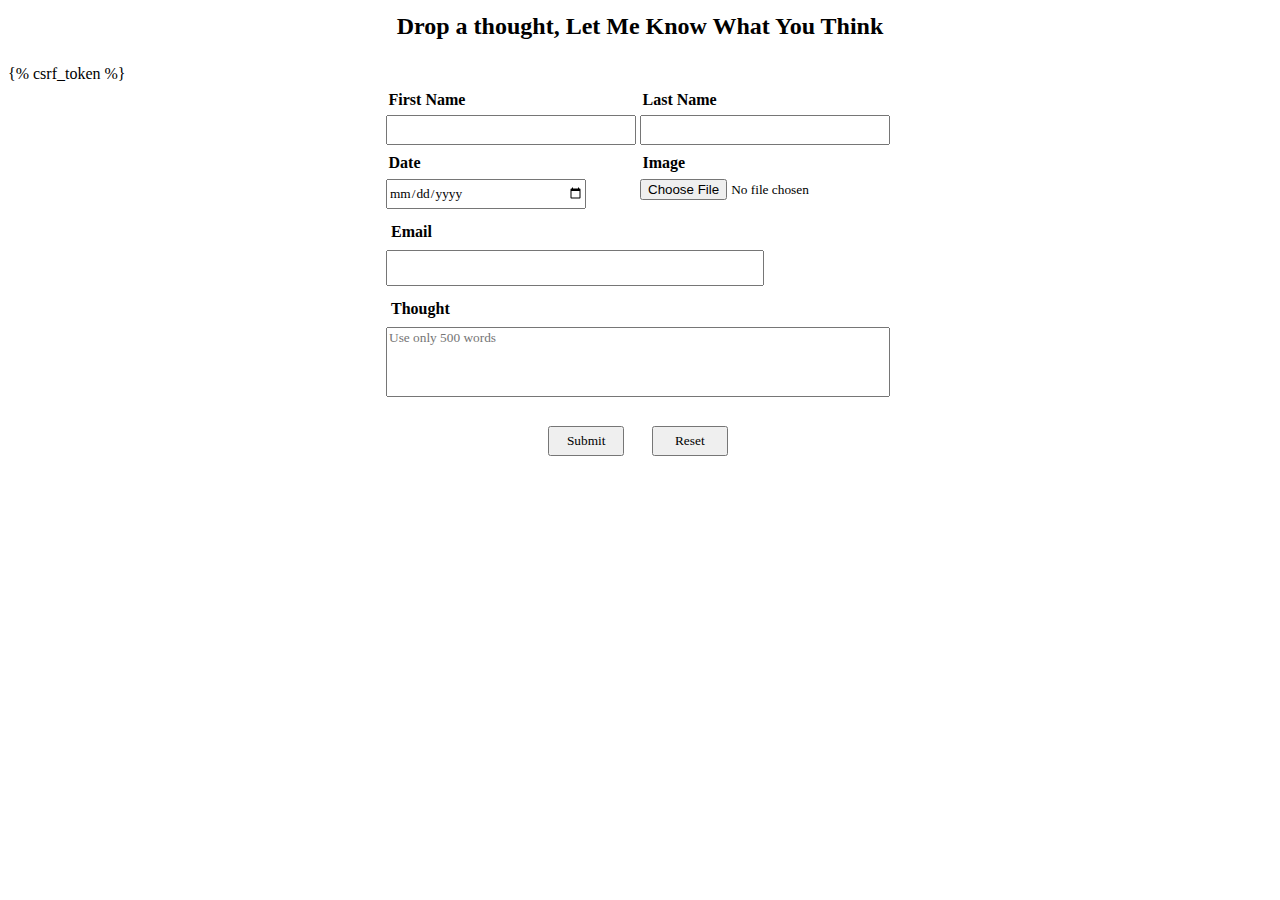
<file: templates/footer.html>
<html>

    <head>
        <title>footer</title>
        <link rel = "stylesheet" href = "\static\css\crud.css"/>
    </head>

    <body>
        <div class = "home_footer">
            <div class = 'footer_box1'>
                <h2>Drop a thought, Let Me Know What You Think</h2>
            </div>

            <div class = 'footer_box2'>
                <form action = '/footer/' method = "POST" >
                {% csrf_token %}

                    <table class = "table" >
                        <tr class = "table_row1">
                            <th ><h4 class = "table_name">First Name</h4></th>
                            <th ><h4 class = "table_name">Last Name</h4></th>
                        </tr>
                        <tr class = "table_row">
                            <td><input type = "text" name = "fname" class = "table_input"required></td>
                            <td><input type = "text" name = "lname" class = "table_input" required></td>
                        </tr>

                        <tr class = "table_row1">
                            <th ><h4 class = "table_name">Date</h4></th>
                            <th ><h4 class = "table_name">Image</h4></th>
                        </tr>
                        <tr>
                            <td ><input type = "date" name = "table_date" class = "email_input" required></td>
                            <td><input type = "file" name = "img" class = "email_input"></td>
                        </tr class = "table_row">

                        <tr class = "table_row1">
                            <th colspan = "2"><h4 class = "table_name">Email</h4></th>
                        </tr>
                        <tr>
                            <td colspan = "2"><input type = "email" name = "table_email" class = "email_input1" required></td>
                        </tr >

                        <tr class = "table_row1">
                            <th colspan = "2" ><h4 class = "table_name">Thought</h4></th>
                        </tr>
                        <tr class = "table_row">
                            <td colspan = "2"><textarea name = "thought" rows="4" cols="50" class = "table_text" maxlength="500" placeholder = "Use only 500 words" required></textarea></td>
                        </tr>

                        <tr>
                            <th colspan = "2"><input type = "submit" class = "table_button"> &nbsp &nbsp &nbsp <input type = "reset" class = "table_button"><th>
                        <tr>

                    </table>
                    

                    
                </form>
            </div>
        </div>
    </body>

</html>
</file>
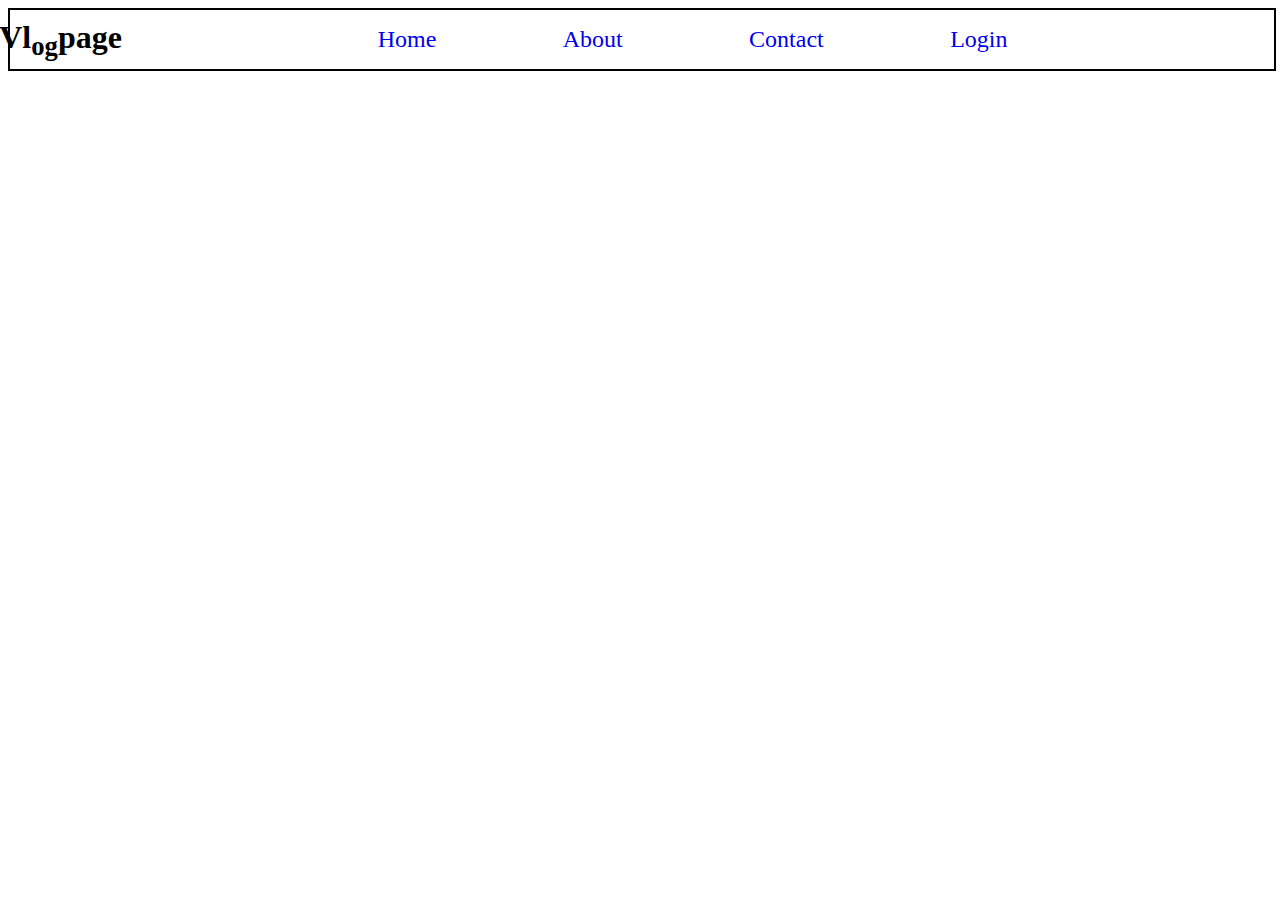
<file: templates/header.html>
<html>

    <head>
        <title>header</title>
        <link rel = "stylesheet" href = "\static\css\crud.css"/>
    </head>

    <body>
        <div class = "home_header">
            <div class = 'home_box1'>
                <h1>Vl<sub>og</sub>page</h1>
            </div>

            <div class = 'home_box2'>
                <ul>
                    <li type = "none" >
                        <a href = "#">Home</a>
                        <a href = "#">About</a>
                        <a href = "#">Contact</a>
                        <a href = "#">Login</a>
                    </li>

                </ul>
            </div>
        </div>
    </body>

</html>
</file>
